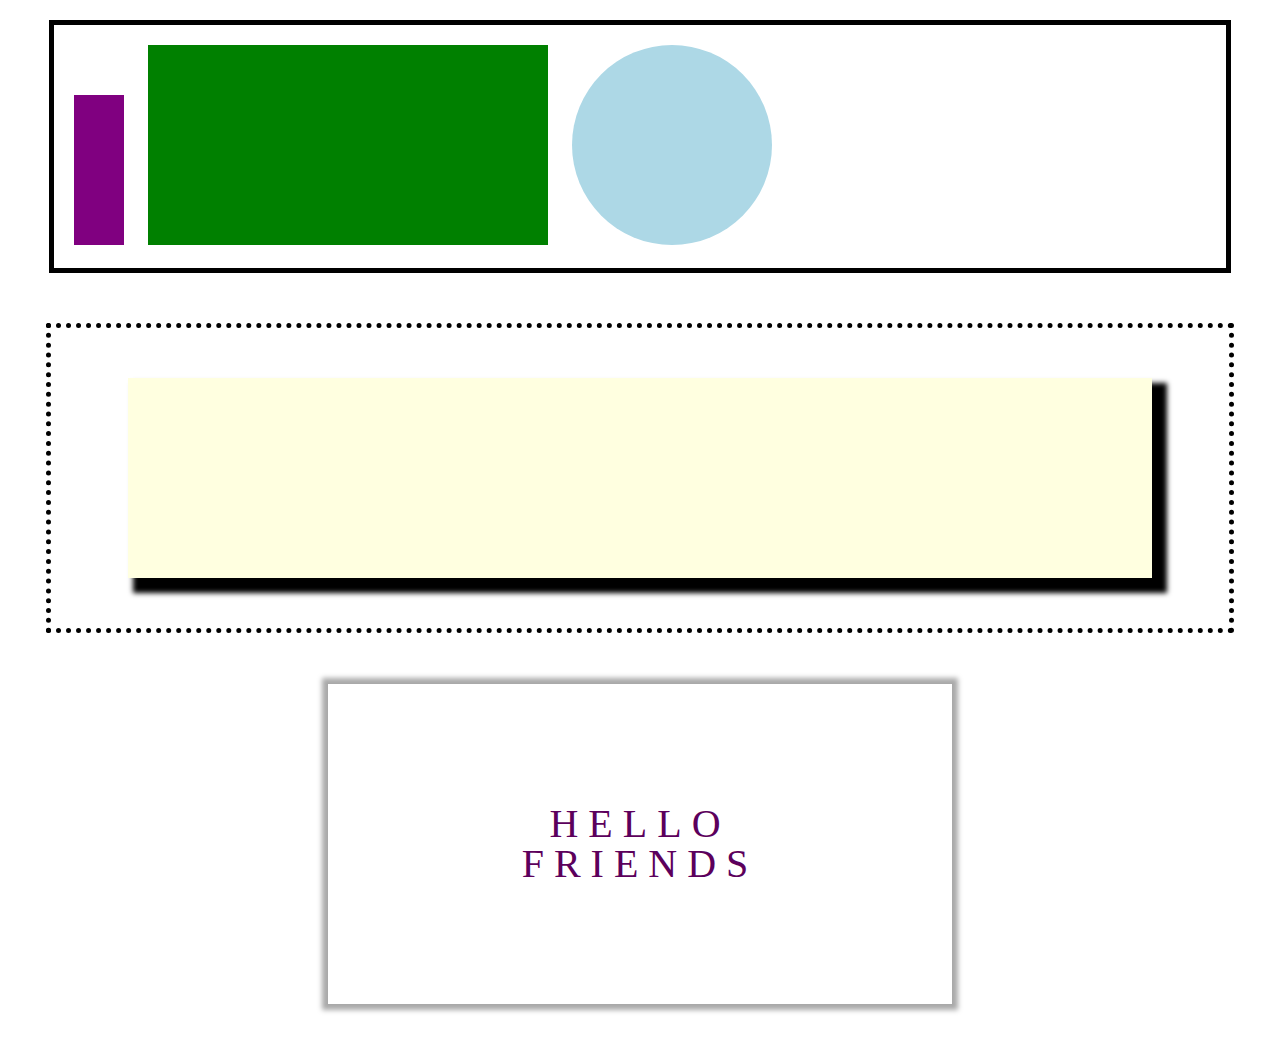
<file: second/index.html>
<!-- Put your HTML HERE, make sure to connect your index.css sheet -->
<!DOCTYPE html>
<html>
    <head>
        <title>Another TRY!</title>
        <meta charset="UTF-8">
        <meta name="description" content="TRYING AGAIN TO REMEMBER ALL OF THE META HAHA">
        <meta name="keywords" content="practice, learning, devmountain">
        <meta name="viewport" content="width=device-width, initial-scale=1.0">
        <link rel="stylesheet" href="reset.css" />
        <link rel="stylesheet" href="index.css" />
    </head>
    <body>
        <section id="section1">
            <div class="purple-rectangle"></div>
            <div class="green-rectangle"></div>
            <div class="blue-circle"></div>
        </section>
        <section id="section2">
            <div class="yellow-rectangle"></div>
        </section>
        <section id="section3">
           <div class="text">HELLO FRIENDS</div>
        </section>
    </body>
</html>
</file>
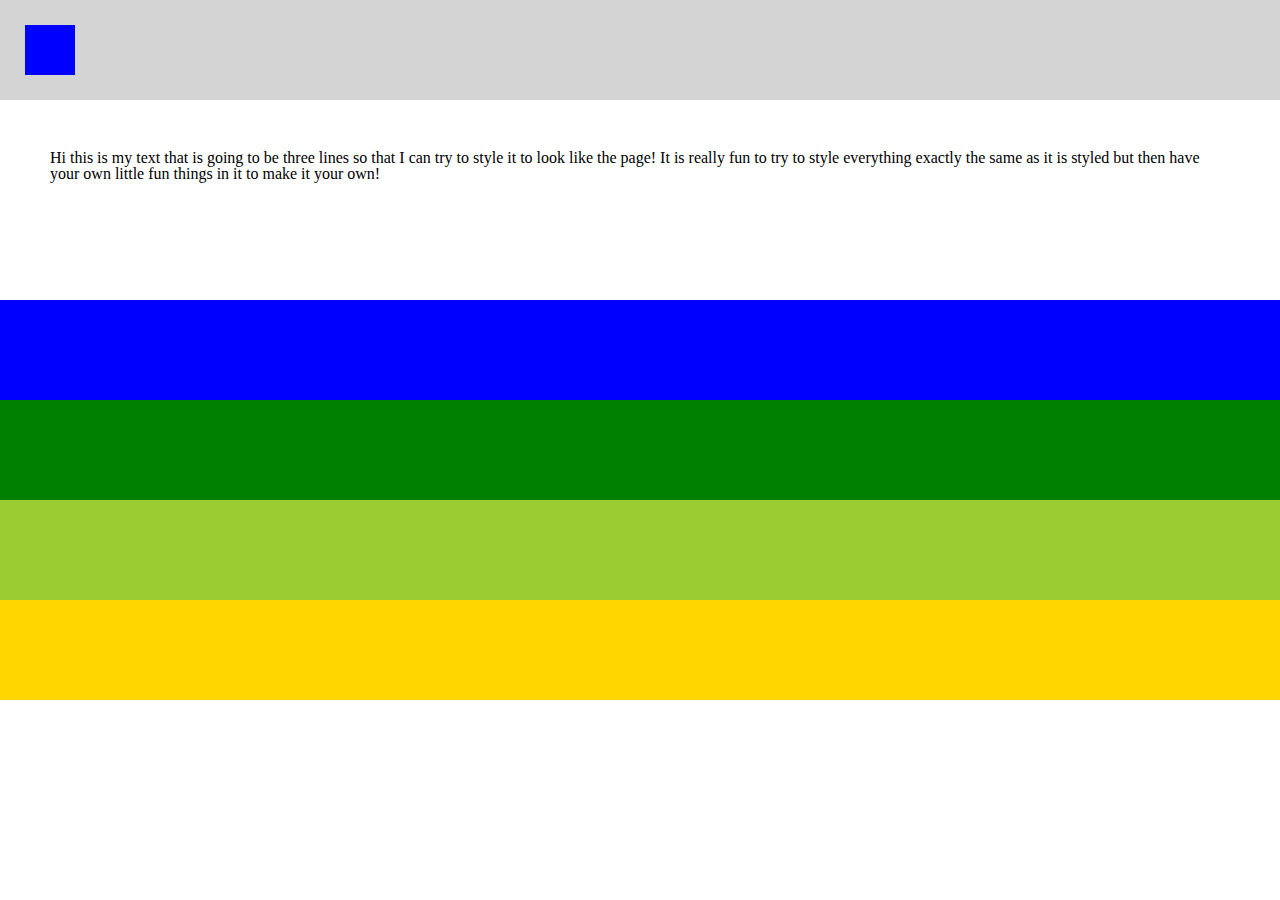
<file: third/index.html>
<!-- Put your HTML HERE, make sure to connect your index.css sheet -->
<!DOCTYPE html>
<html>
    <head>
        <title>Third times the charm</title>
        <meta charset="UTF-8">
        <meta name="description" content="Third times the charm">
        <meta name="keywords" content="third, hard, fun, best of both">
        <meta name="viewport" content="width=device-width,  initial-scale=1.0">
        <link rel="stylesheet" href="reset.css">
        <link rel="stylesheet" href="index.css">
    </head>
    <body>
        <header>
            <div id="logo"></div>
        </header>
        <section class="section1">
            Hi this is my text that is going to be three lines so that I can try to style it to look like the page! It is really fun to try to style everything exactly the same as it is styled but then have your own little fun things in it to make it your own!
        </section>
        <section class="section2"></section>
        <section class="section3"></section>
        <section class="section4"></section>
        <section class="section5"></section>
    </body>
 </html>
</file>
<file: second/index.css>
#section1 {
    border: 5px solid black;
    width: 90vw;
    margin: auto;
    padding: 10px;
    margin-top: 20px;
}

#section2 {
    border: 5px dotted black;
    padding: 20px;
    width: 92vw;
    margin: auto;
    padding: 50px 0;
    margin-top: 50px;
}

#section3 {
    /* height: 300px;
    width: 300px; */
    margin:auto;
    width: 30vw;
    box-shadow: 0px 0px 5px 5px darkgrey;
    font-size: 40px;
    letter-spacing: 10px;
    text-align: center;
    color: rgb(92, 0, 92);
    padding: 120px;
    margin-top: 50px;
    margin-bottom: 50px;
    border: 1px solid darkgrey;
}












.purple-rectangle {
    display: inline-block;
    background-color: purple;
    height: 150px;
    width: 50px;
    margin:10px;
}
.green-rectangle {
    display: inline-block;
    height: 200px;
    width: 400px;
    background-color: green;
    margin:10px;
}
.blue-circle {
    display: inline-block;
    height: 200px;
    width: 200px;
    border-radius: 50%;
    background-color: lightblue;
    margin:10px;
}
.yellow-rectangle {
    height: 200px;
    width: 80vw;
    background-color: lightyellow;
    margin: auto;
    box-shadow: 10px 10px 5px 5px black;
}
</file>
<file: third/index.css>
header {
    padding: 25px;
    height: 50px;
    background-color: rgb(212, 212, 212);
}

#logo {
    height: 50px;
    width: 50px;
    background: blue;
}

.section1 {
    padding: 50px;
}
.section2 {
    background-color: blue;
}
.section3 {
    background-color: green;
}
.section4 {
    background-color: yellowgreen;
}
.section5 {
    background-color: gold;
}
section {
    height: 100px;
}
</file>
